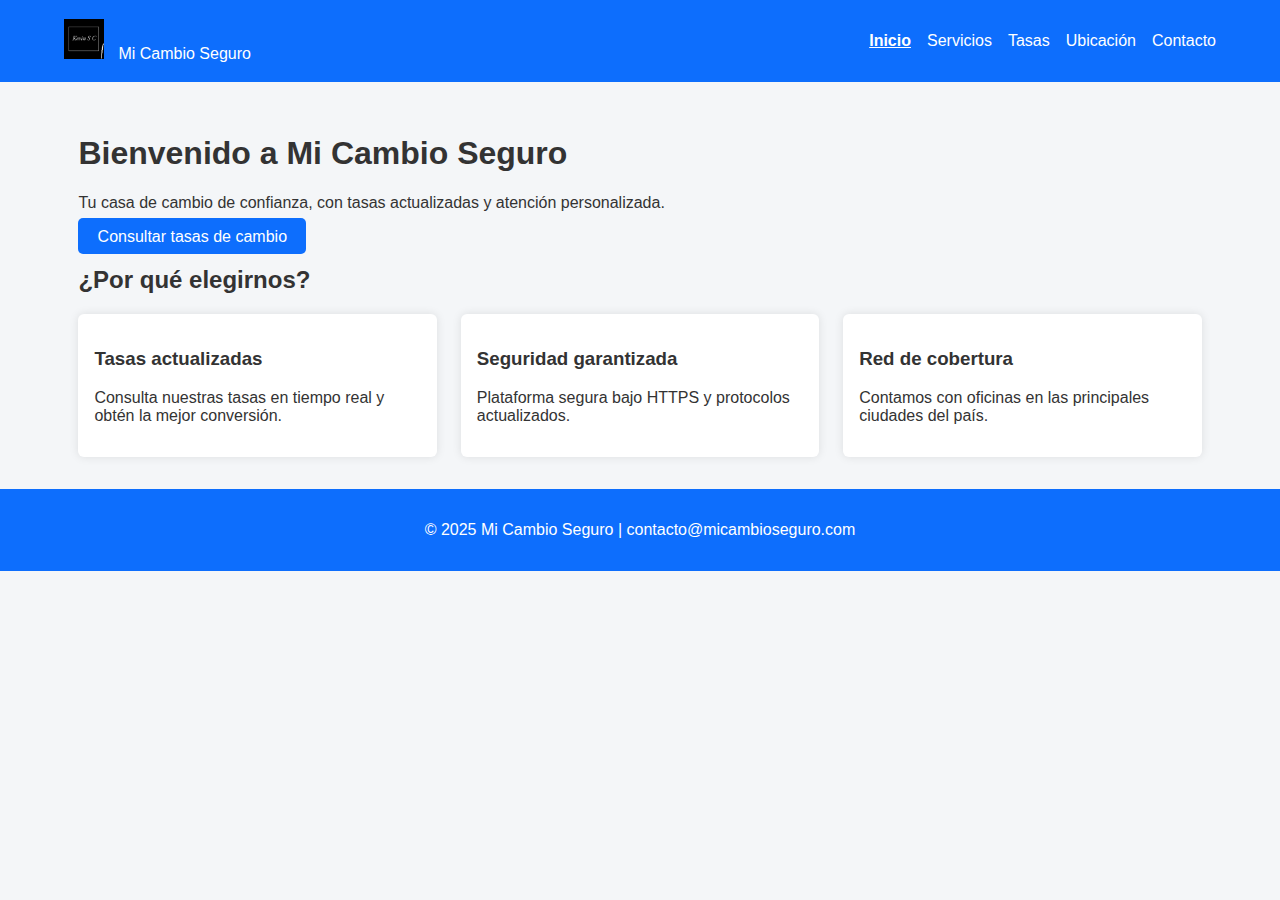
<file: index.html>
<head>
  <meta charset="UTF-8" />
  <meta name="viewport" content="width=device-width, initial-scale=1.0" />
  <meta name="description" content="Casa de cambio confiable, tasas competitivas y servicio ágil." />
  <title>Mi Cambio Seguro | Inicio</title>
  <link rel="stylesheet" href="css/estilos.css" />
  <link rel="manifest" href="manifest.json" />
  <link rel="icon" href="img/logo.png" />
  <meta name="theme-color" content="#0d6efd" />
  <meta name="mobile-web-app-capable" content="yes" />
  <meta name="apple-mobile-web-app-capable" content="yes" />
  <meta name="apple-mobile-web-app-status-bar-style" content="black" />
  <meta name="apple-mobile-web-app-title" content="Mi Cambio Seguro" />
  <link rel="apple-touch-icon" href="img/logo.png" />
</head>
<body>
  <header class="header">
    <div class="container nav-container">
      <div class="logo">
        <img src="img/logo.png" alt="Logo Mi Cambio Seguro" />
        <span>Mi Cambio Seguro</span>
      </div>
      <nav>
        <ul class="nav-list">
          <li><a href="index.html" class="active">Inicio</a></li>
          <li><a href="servicios.html">Servicios</a></li>
          <li><a href="tasas.html">Tasas</a></li>
          <li><a href="ubicacion.html">Ubicación</a></li>
          <li><a href="contacto.html">Contacto</a></li>
        </ul>
      </nav>
    </div>
  </header>

  <main class="main-content">
    <section class="hero container">
      <h1>Bienvenido a Mi Cambio Seguro</h1>
      <p>Tu casa de cambio de confianza, con tasas actualizadas y atención personalizada.</p>
      <a href="tasas.html" class="btn-primary">Consultar tasas de cambio</a>
    </section>

    <section class="features container">
      <h2>¿Por qué elegirnos?</h2>
      <div class="grid-3">
        <div class="card">
          <h3>Tasas actualizadas</h3>
          <p>Consulta nuestras tasas en tiempo real y obtén la mejor conversión.</p>
        </div>
        <div class="card">
          <h3>Seguridad garantizada</h3>
          <p>Plataforma segura bajo HTTPS y protocolos actualizados.</p>
        </div>
        <div class="card">
          <h3>Red de cobertura</h3>
          <p>Contamos con oficinas en las principales ciudades del país.</p>
        </div>
      </div>
    </section>
  </main>

  <footer class="footer">
    <div class="container">
      <p>© 2025 Mi Cambio Seguro | contacto@micambioseguro.com</p>
    </div>
  </footer>

  <script src="js/app.js"></script>
  <script>
    if ('serviceWorker' in navigator) {
      navigator.serviceWorker.register('service-worker.js')
        .then(() => console.log('SW registrado correctamente'))
        .catch(err => console.error('Error al registrar SW', err));
    }
  </script>
</body>
</html>

<!-- 
Reflexión:
Durante la codificación de la PWA nativa, uno de los principales desafíos fue la configuración adecuada del service worker 
y la validación del manifest.json para que la aplicación pudiera instalarse correctamente en todos los dispositivos. 
También se presentaron dificultades para garantizar responsividad total en pantallas pequeñas sin sacrificar el diseño.

¿Es válido crear siempre aplicaciones progresivas? 
Sí, es una opción válida y recomendable porque mejora la experiencia del usuario, permite el uso offline, 
y aumenta el alcance sin depender de tiendas de aplicaciones. Además, las PWA consumen menos recursos y 
facilitan el desarrollo multiplataforma.
-->
</file>
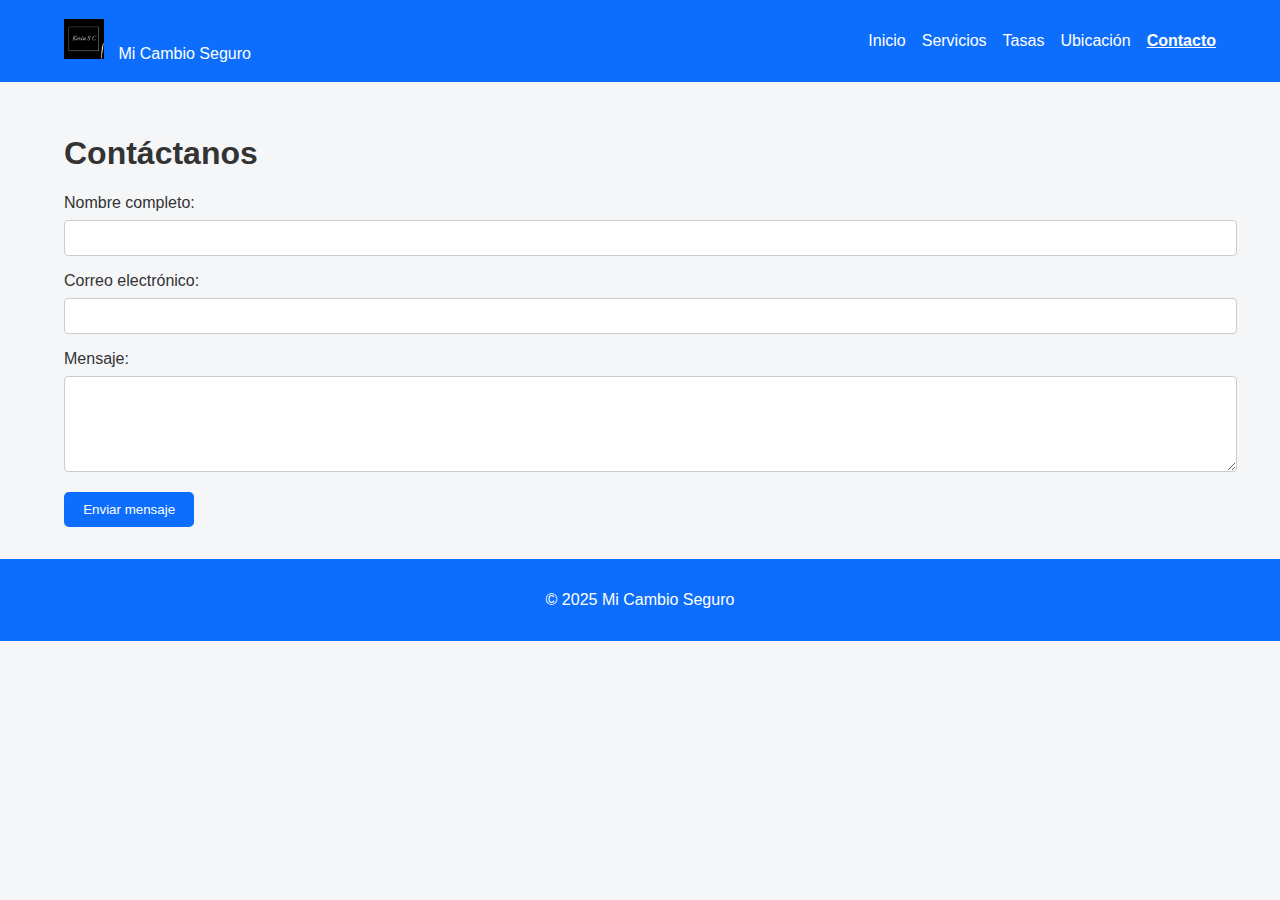
<file: contacto.html>
<!DOCTYPE html>
<html lang="es">
<head>
  <meta charset="UTF-8" />
  <meta name="viewport" content="width=device-width, initial-scale=1.0" />
  <meta name="description" content="Contáctanos para más información sobre nuestras tasas y servicios." />
  <title>Mi Cambio Seguro | Contacto</title>
  <link rel="stylesheet" href="css/estilos.css" />
</head>
<body>
  <header class="header">
    <div class="container nav-container">
      <div class="logo"><img src="img/logo.png" alt="Logo" /> <span>Mi Cambio Seguro</span></div>
      <nav>
        <ul class="nav-list">
          <li><a href="index.html">Inicio</a></li>
          <li><a href="servicios.html">Servicios</a></li>
          <li><a href="tasas.html">Tasas</a></li>
          <li><a href="ubicacion.html">Ubicación</a></li>
          <li><a href="contacto.html" class="active">Contacto</a></li>
        </ul>
      </nav>
    </div>
  </header>

  <main class="main-content container">
    <h1>Contáctanos</h1>
    <form class="contact-form" id="contactForm">
      <label for="name">Nombre completo:</label>
      <input type="text" id="name" name="name" required />

      <label for="email">Correo electrónico:</label>
      <input type="email" id="email" name="email" required />

      <label for="message">Mensaje:</label>
      <textarea id="message" name="message" rows="5" required></textarea>

      <button type="submit" class="btn-primary">Enviar mensaje</button>
    </form>

    <div id="successMessage" style="display:none;">
      <p>Gracias por contactarnos. Te responderemos pronto.</p>
    </div>
  </main>

  <footer class="footer">
    <div class="container">
      <p>© 2025 Mi Cambio Seguro</p>
    </div>
  </footer>

  <script>
    const form = document.getElementById('contactForm');
    form.addEventListener('submit', function (e) {
      e.preventDefault();
      form.style.display = 'none';
      document.getElementById('successMessage').style.display = 'block';
    });
  </script>
</body>
</html>
</file>
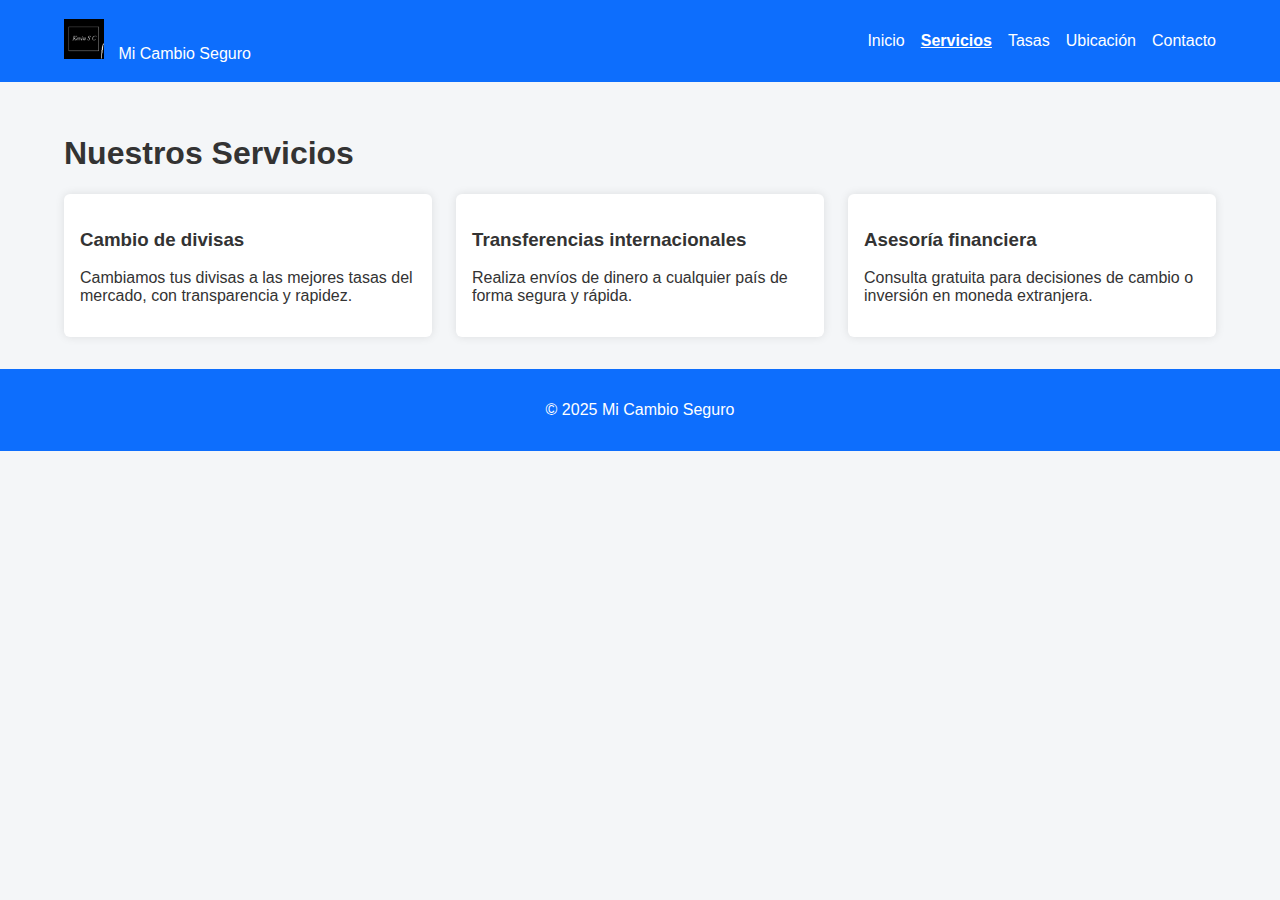
<file: servicios.html>
<!DOCTYPE html>
<html lang="es">
<head>
  <meta charset="UTF-8" />
  <meta name="viewport" content="width=device-width, initial-scale=1.0" />
  <title>Mi Cambio Seguro | Servicios</title>
  <link rel="stylesheet" href="css/estilos.css" />
</head>
<body>
  <header class="header">
    <div class="container nav-container">
      <div class="logo"><img src="img/logo.png" alt="Logo" /> <span>Mi Cambio Seguro</span></div>
      <nav>
        <ul class="nav-list">
          <li><a href="index.html">Inicio</a></li>
          <li><a href="servicios.html" class="active">Servicios</a></li>
          <li><a href="tasas.html">Tasas</a></li>
          <li><a href="ubicacion.html">Ubicación</a></li>
          <li><a href="contacto.html">Contacto</a></li>
        </ul>
      </nav>
    </div>
  </header>

  <main class="main-content container">
    <h1>Nuestros Servicios</h1>
    <div class="grid-3">
      <div class="card">
        <h3>Cambio de divisas</h3>
        <p>Cambiamos tus divisas a las mejores tasas del mercado, con transparencia y rapidez.</p>
      </div>
      <div class="card">
        <h3>Transferencias internacionales</h3>
        <p>Realiza envíos de dinero a cualquier país de forma segura y rápida.</p>
      </div>
      <div class="card">
        <h3>Asesoría financiera</h3>
        <p>Consulta gratuita para decisiones de cambio o inversión en moneda extranjera.</p>
      </div>
    </div>
  </main>

  <footer class="footer">
    <div class="container">
      <p>© 2025 Mi Cambio Seguro</p>
    </div>
  </footer>
</body>
</html>
</file>
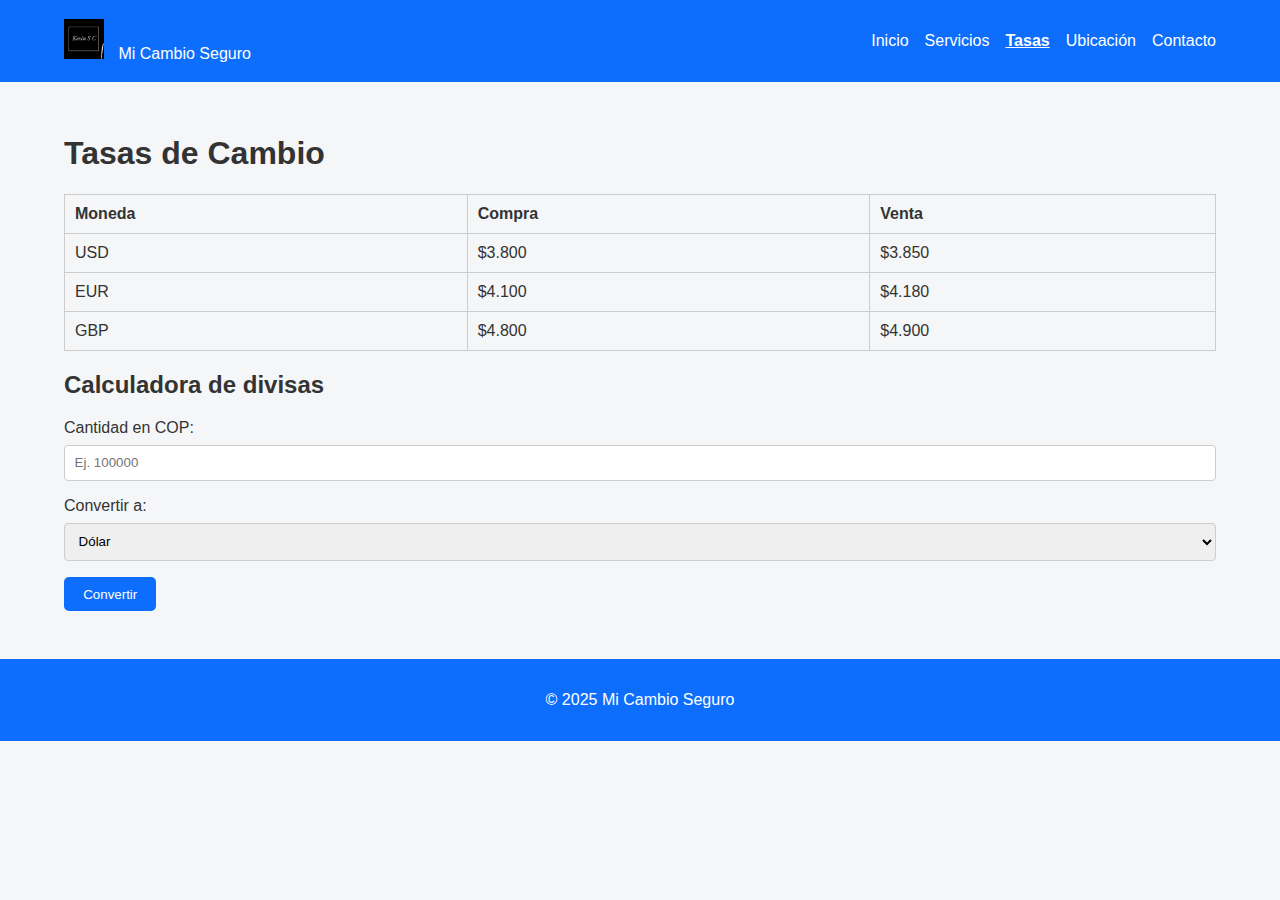
<file: tasas.html>
<head>
  <meta charset="UTF-8">
  <meta name="viewport" content="width=device-width, initial-scale=1.0">
  <title>Tasas de Cambio</title>
  <link rel="stylesheet" href="css/estilos.css">
</head>
<body>
  <header class="header">
    <div class="container nav-container">
      <div class="logo"><img src="img/logo.png" alt="Logo" /> <span>Mi Cambio Seguro</span></div>
      <nav>
        <ul class="nav-list">
          <li><a href="index.html">Inicio</a></li>
          <li><a href="servicios.html">Servicios</a></li>
          <li><a href="tasas.html" class="active">Tasas</a></li>
          <li><a href="ubicacion.html">Ubicación</a></li>
          <li><a href="contacto.html">Contacto</a></li>
        </ul>
      </nav>
    </div>
  </header>

  <main class="main-content container">
    <h1 class="animate-slide-in">Tasas de Cambio</h1>
    <table class="table animate-slide-in">
      <thead>
        <tr>
          <th>Moneda</th>
          <th>Compra</th>
          <th>Venta</th>
        </tr>
      </thead>
      <tbody>
        <tr><td>USD</td><td>$3.800</td><td>$3.850</td></tr>
        <tr><td>EUR</td><td>$4.100</td><td>$4.180</td></tr>
        <tr><td>GBP</td><td>$4.800</td><td>$4.900</td></tr>
      </tbody>
    </table>

    <section class="calculator animate-slide-in">
      <h2>Calculadora de divisas</h2>
      <form id="calcForm">
        <label for="amount">Cantidad en COP:</label>
        <input type="number" id="amount" placeholder="Ej. 100000" required>

        <label for="currency">Convertir a:</label>
        <select id="currency">
          <option value="usd">Dólar</option>
          <option value="eur">Euro</option>
          <option value="gbp">Libra</option>
        </select>

        <button type="submit" class="btn-primary">Convertir</button>
      </form>
      <p id="result"></p>
    </section>
  </main>

  <footer class="footer">
    <div class="container">
      <p>© 2025 Mi Cambio Seguro</p>
    </div>
  </footer>

  <script>
    document.getElementById('calcForm').addEventListener('submit', function (e) {
      e.preventDefault();
      const amount = parseFloat(document.getElementById('amount').value);
      const currency = document.getElementById('currency').value;
      let rate = 0;
      switch (currency) {
        case 'usd': rate = 3850; break;
        case 'eur': rate = 4180; break;
        case 'gbp': rate = 4900; break;
      }
      const result = amount / rate;
      document.getElementById('result').textContent = `Resultado: ${result.toFixed(2)} ${currency.toUpperCase()}`;
    });
  </script>
</body>
</html>
</file>
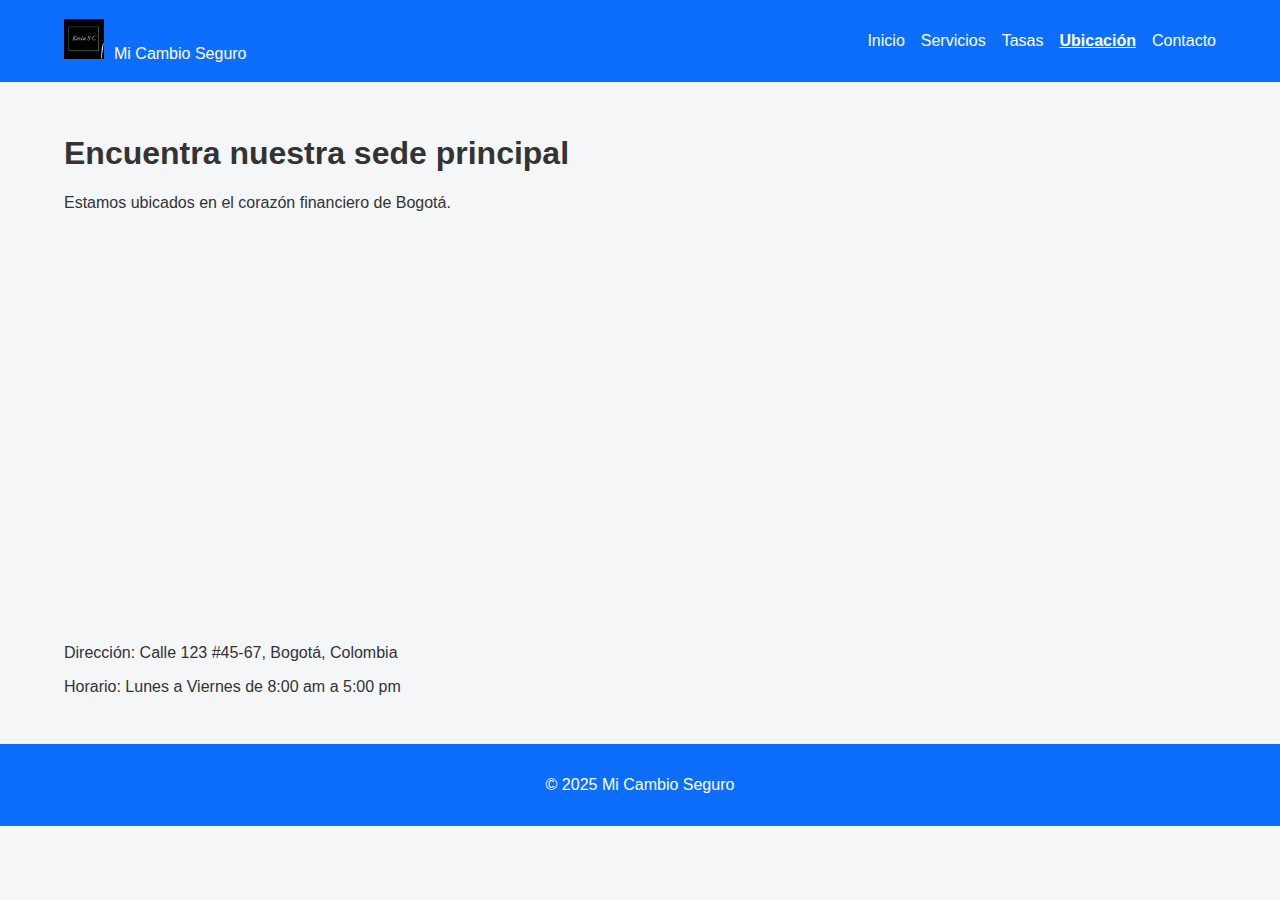
<file: ubicacion.html>
<head>
  <meta charset="UTF-8">
  <meta name="viewport" content="width=device-width, initial-scale=1.0">
  <title>Mi Cambio Seguro | Ubicación</title>
  <link rel="stylesheet" href="css/estilos.css">
</head>
<body>
  <header class="header">
    <div class="container nav-container">
      <div class="logo"><img src="img/logo.png" alt="Logo"><span>Mi Cambio Seguro</span></div>
      <nav>
        <ul class="nav-list">
          <li><a href="index.html">Inicio</a></li>
          <li><a href="servicios.html">Servicios</a></li>
          <li><a href="tasas.html">Tasas</a></li>
          <li><a href="ubicacion.html" class="active">Ubicación</a></li>
          <li><a href="contacto.html">Contacto</a></li>
        </ul>
      </nav>
    </div>
  </header>

  <main class="main-content container">
    <h1>Encuentra nuestra sede principal</h1>
    <p>Estamos ubicados en el corazón financiero de Bogotá.</p>
    <iframe src="https://www.google.com/maps/embed?pb=!1m18..." width="100%" height="400" style="border:0;" allowfullscreen loading="lazy"></iframe>
    <p>Dirección: Calle 123 #45-67, Bogotá, Colombia</p>
    <p>Horario: Lunes a Viernes de 8:00 am a 5:00 pm</p>
  </main>

  <footer class="footer">
    <div class="container">
      <p>© 2025 Mi Cambio Seguro</p>
    </div>
  </footer>
</body>
</html>
</file>
<file: css/estilos.css>
/* === RESET GENERAL === */
body {
  font-family: 'Segoe UI', sans-serif;
  margin: 0;
  padding: 0;
  background-color: #f4f6f8;
  color: #333;
}

a {
  text-decoration: none;
  color: inherit;
}

/* === ENCABEZADO === */
.header {
  background-color: #0d6efd;
  color: white;
  padding: 1rem 0;
  animation: fadeInDown 1s ease-in-out;
}

.nav-container {
  display: flex;
  justify-content: space-between;
  align-items: center;
}

.logo img {
  height: 40px;
  margin-right: 10px;
}

.nav-list {
  list-style: none;
  display: flex;
  gap: 1rem;
  animation: fadeIn 1.2s ease-in;
}

.nav-list a {
  color: white;
}

.nav-list a.active {
  font-weight: bold;
  text-decoration: underline;
}

/* === CONTENIDO === */
.main-content {
  padding: 2rem 1rem;
  animation: fadeInUp 1s ease-in-out;
}

.container {
  width: 90%;
  max-width: 1200px;
  margin: 0 auto;
}

/* === PIE DE PÁGINA === */
.footer {
  background-color: #0d6efd;
  color: white;
  text-align: center;
  padding: 1rem 0;
  animation: fadeInUp 1s ease-in;
}

/* === BOTONES === */
.btn-primary {
  background-color: #0d6efd;
  color: white;
  padding: 0.6rem 1.2rem;
  border: none;
  border-radius: 5px;
  cursor: pointer;
  transition: transform 0.3s ease-in-out;
}

.btn-primary:hover {
  transform: scale(1.05);
}

/* === CARDS === */
.card {
  background: white;
  padding: 1rem;
  border-radius: 6px;
  box-shadow: 0 0 10px rgba(0,0,0,0.1);
  transition: transform 0.3s;
  animation: slideFadeIn 0.8s ease-out;
}

.card:hover {
  transform: translateY(-4px);
}

/* === GRIDS === */
.grid-3 {
  display: grid;
  grid-template-columns: repeat(auto-fit, minmax(250px, 1fr));
  gap: 1.5rem;
}

/* === TABLAS === */
.table {
  width: 100%;
  border-collapse: collapse;
  margin-top: 1rem;
  animation: fadeInUp 0.8s ease;
}

.table th, .table td {
  border: 1px solid #ccc;
  padding: 10px;
  text-align: left;
}

.table tbody tr:hover {
  background-color: #eef7ff;
  transform: scale(1.01);
  transition: 0.3s ease-in-out;
}

/* === FORMULARIOS === */
input, select, textarea {
  width: 100%;
  padding: 0.6rem;
  margin: 0.5rem 0 1rem;
  border: 1px solid #ccc;
  border-radius: 4px;
  animation: fadeIn 1s ease-in;
}

/* === ANIMACIONES === */
@keyframes fadeIn {
  from { opacity: 0; }
  to { opacity: 1; }
}

@keyframes fadeInUp {
  from { opacity: 0; transform: translateY(20px); }
  to { opacity: 1; transform: translateY(0); }
}

@keyframes fadeInDown {
  from { opacity: 0; transform: translateY(-20px); }
  to { opacity: 1; transform: translateY(0); }
}

@keyframes slideFadeIn {
  from { opacity: 0; transform: translateY(30px); }
  to { opacity: 1; transform: translateY(0); }
}

.animate-slide-in {
  animation: slideFadeIn 0.8s ease-out;
}

/* === RESPONSIVIDAD === */
@media (max-width: 768px) {
  .nav-list {
    flex-direction: column;
    gap: 0.5rem;
    background-color: #0d6efd;
    padding: 1rem;
  }

  .grid-3 {
    grid-template-columns: 1fr;
  }

  .container {
    width: 95%;
  }
}
</file>
